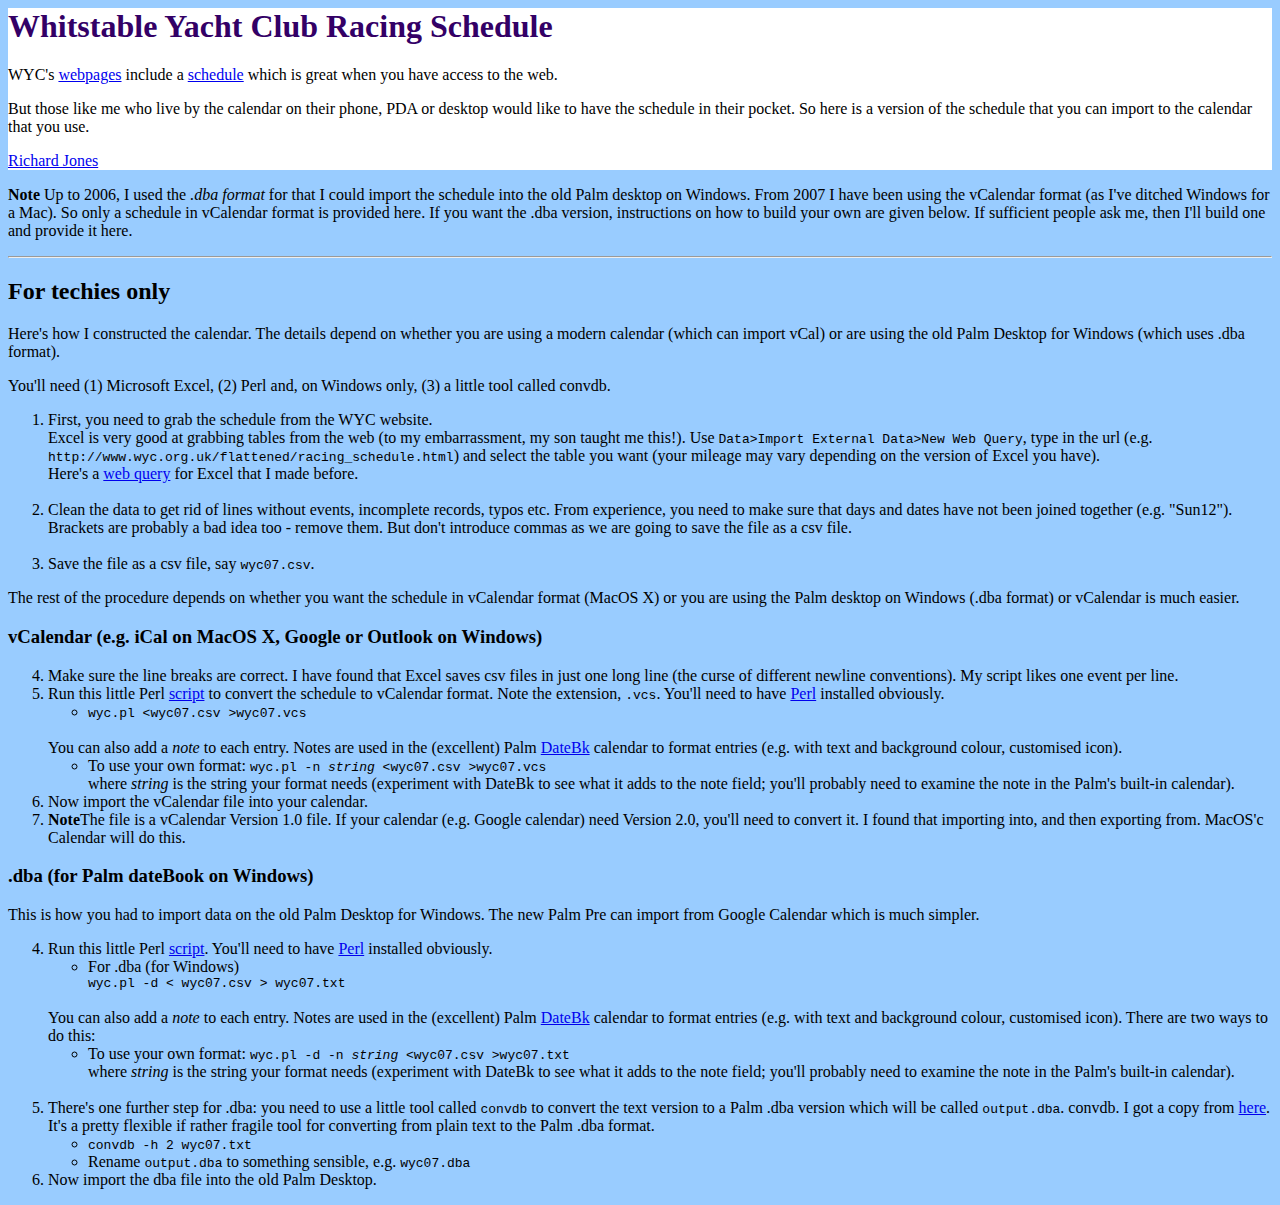
<file: index.html>
<html>
<head>
<title>WYC racing</title>
<meta http-equiv="Content-Type" content="text/html; charset=ISO-8859-1">
<style type="text/css">
<!--
body {
	background-color: #99CCFF;
}
.main {
	background-color: #FFFFFF;
}
.style1 {color: #330066}
-->
</style>
</head>

<body text="#000000">
<div class="main">
<h1 class="style1">Whitstable Yacht Club Racing Schedule</h1>
<p>WYC's <a href="http://www.wyc.org.uk">webpages</a> include a
<a href="http://www.wyc.org.uk/racing/schedule">schedule</a> 
  which is great when you have access to the web.</p>
<p>But those like me who live by the calendar on their phone, PDA or desktop would like to have the schedule 
  in their pocket. So here is   a version of 
  the schedule that you can import to the calendar that you use.</p>

<p><a href="http://www.cs.kent.ac.uk/~rej">Richard Jones</a><br>

</div>
<p><strong>Note</strong> Up to 2006, I used the
  <em>.dba format</em> for that I could import the schedule into the old Palm desktop on Windows. From 2007 I have been using the vCalendar format (as I've ditched Windows for
a Mac). So only a schedule in vCalendar format is provided here.
If you want the .dba version, instructions on how to build your own are given
below. If sufficient people ask me, then I'll build one
and provide it here. 
<hr>
<h2>For techies only</h2>

<p>Here's how I constructed the calendar. The details depend on whether you are using a modern calendar (which can import vCal) or are using the old Palm Desktop for Windows (which uses .dba  format). </p>

<p>You'll need (1) Microsoft Excel, 
  (2) Perl and, on Windows only, (3) a little tool called convdb. </p>
<ol>
  <li>First, you need  to grab the schedule from the WYC website.<br>
    Excel is very good at grabbing tables from the web (to my embarrassment, my 
    son taught me this!). Use <code>Data&gt;Import External Data&gt;New Web Query</code>, 
    type in the url (e.g. <code>http://www.wyc.org.uk/flattened/racing_schedule.html</code>) 
    and select the table you want (your mileage may vary depending on the version 
    of Excel you have).<br>
  Here's a  <a href="WYC_racing_web_query">web query</a> for Excel that I made before. 
  <br>&nbsp;
  </li>
  <li>Clean the data to get rid of lines without  events, incomplete records, typos etc. From experience, you need to make sure that days and dates have not been joined together (e.g. &quot;Sun12&quot;). Brackets are probably a bad idea too - remove them. But don't introduce commas as we are going to save the file as a csv file. 
  <br>&nbsp;
  </li>
  <li>Save the file as a csv file, say <code>wyc07.csv</code>.</li>
</ol>

<p>The rest of the procedure depends on whether you want the schedule in vCalendar format (MacOS X) or you are using the Palm desktop on Windows (.dba format) or  vCalendar is much easier.</p>

<h3>vCalendar (e.g. iCal on MacOS X, Google or Outlook on Windows)</h3>
<ol start="4">
  <li>Make sure the line breaks are correct. I have found that Excel saves csv files
  in just one long line (the curse of different newline conventions). My script likes one event per line.
  <li>Run this little Perl <a href="wyc.pl">script</a> to convert the schedule to vCalendar format. Note the extension, <code>.vcs</code>.
    You'll need to have <a href="http://www.cpan.org">Perl</a> <a href="wyc.pl"></a> installed obviously.
    <ul>
      <li><code>wyc.pl  &lt;wyc07.csv &gt;wyc07.vcs</code></li>
    </ul>
    <br>
    You can also add a 
    <em>note</em> to each entry. Notes are used in the (excellent) Palm <a href="http://www.pimlicosoftware.com/">DateBk</a> calendar to format entries (e.g. with text and background colour, customised icon).<ul>
      <li>To use your own format: <code>wyc.pl -n <em>string</em> &lt;wyc07.csv &gt;wyc07.vcs</code><br>
    where <em>string</em> is the string your format needs (experiment with DateBk to see what it adds to the note field; you'll probably need to examine the note in the Palm's built-in calendar).<br>
      </li>
    </ul>
  </li>
  <li>Now import the vCalendar file into your calendar.</li>
  <li><strong>Note</strong>The file is a vCalendar Version 1.0 file. If your
  calendar (e.g. Google calendar) need Version 2.0, you'll need to convert it. I
  found that importing  into, and then exporting from. MacOS'c Calendar will do
  this.
</ol>

<h3>.dba (for Palm dateBook on Windows)  </h3>
<p>This is how you had to import data on the old Palm Desktop for Windows. The new Palm Pre can import from Google Calendar which is much simpler.</p>
<ol start="4">
  <li>Run this little Perl <a href="wyc.pl">script</a>.
    You'll need to have <a href="http://www.cpan.org">Perl</a> <a href="wyc.pl"></a> installed obviously.
    <ul>
      <li>For .dba (for Windows)<code><br>
        wyc.pl -d &lt; wyc07.csv &gt; wyc07.txt</code><br>
      </li>
    </ul>
    <br>
    You can also add a 
    <em>note</em> to each entry. Notes are used in the (excellent) Palm <a href="http://www.pimlicosoftware.com/">DateBk</a> calendar to format entries (e.g. with text and background colour, customised icon). There are two ways to do this:<ul>
      <li>To use your own format: <code>wyc.pl -d -n <em>string</em> &lt;wyc07.csv &gt;wyc07.txt</code><br>
    where <em>string</em> is the string your format needs (experiment with DateBk to see what it adds to the note field; you'll probably need to examine the note in the Palm's built-in calendar).<br>
    <br>
      </li>
    </ul>
  </li>

  <li>There's one further step for .dba: you need to use a little tool called <code>convdb</code> to convert the text version to a Palm .dba version 
    which will be called <code>output.dba</code>. convdb. I got a copy from <a href="http://www.geocities.com/SiliconValley/Way/4696/">here</a>. 
  It's a pretty flexible if rather fragile tool for converting from plain text 
  to the Palm .dba format.
    <ul>
      <li><code>convdb -h 2 wyc07.txt</code></li>
      <li>Rename <code>output.dba</code> to something sensible, e.g. <code>wyc07.dba</code></li>
    </ul>
  </li>
  <li>Now import the dba file into the old Palm Desktop.</li>
</ol>

</body>
</html>
</file>
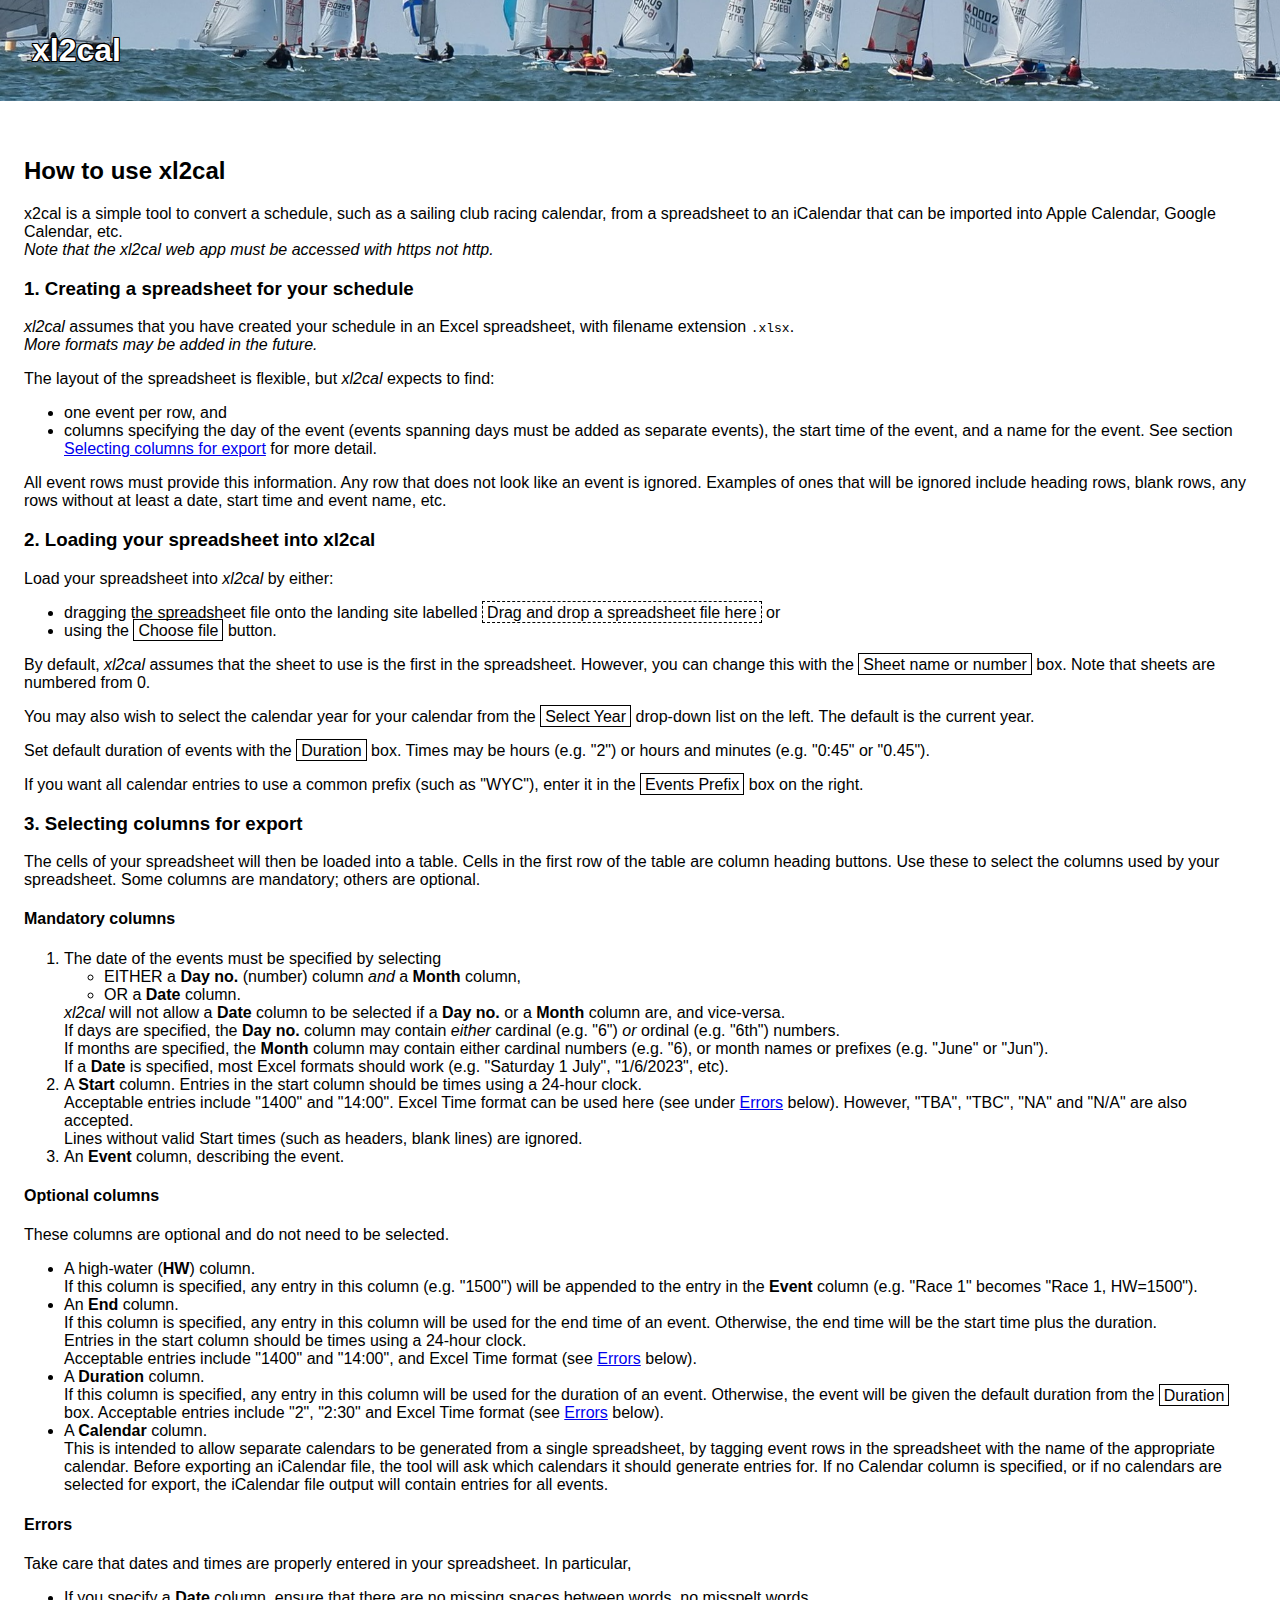
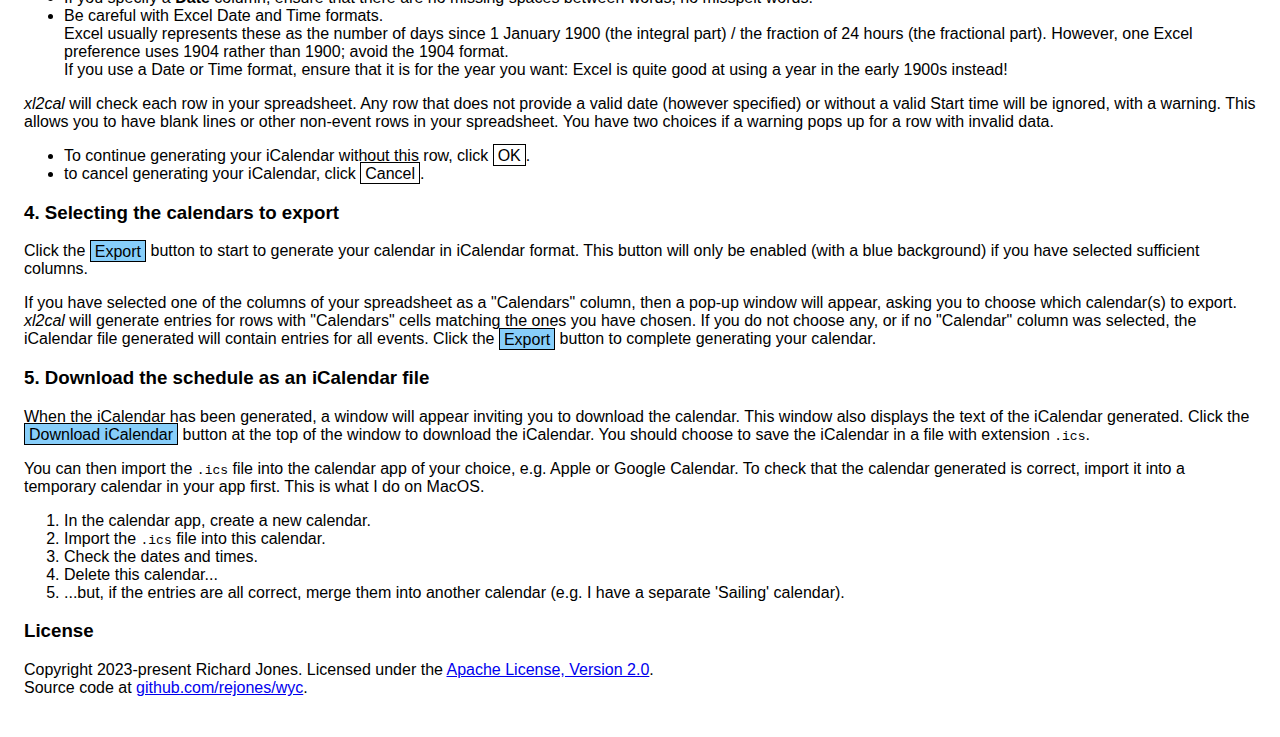
<file: web/instructions.html>
<!DOCTYPE html>
<html>
<head>
  <title>xl2cal: Instructions</title>
  <link rel="stylesheet" type="text/css" href="styles.css">
  <link rel="stylesheet" href="sv-modal.css?dev">
</head>
<body>
  <header>
    <h1 class="banner-name" >
      <a href="xl2cal.html" style="text-decoration:none; color: inherit">xl2cal</a>
    </h1>
  </header>
  
  <div class="content">
    <h2>How to use xl2cal</h2>
    <p>x2cal is a simple tool to convert a schedule, such as a sailing club racing calendar, 
    from a spreadsheet to an iCalendar that can be imported into Apple Calendar, Google Calendar, etc.
    <br>
    <em>Note that the xl2cal web app must be accessed with https not http.</em>
    </p>

<h3>1. Creating a spreadsheet for your schedule</h3>

<p>
  <em>xl2cal</em> assumes that you have created your schedule 
  in an Excel spreadsheet, with filename extension <code>.xlsx</code>.
  <br><em>More formats may be added in the future.</em>
</p>
<p>
  The layout of the spreadsheet is flexible, 
  but <em>xl2cal</em> expects to find:
  <ul>
    <li>one event per row, and</li>
  <li> columns specifying the day of the event 
    (events spanning days must be added as separate events),
    the start time of the event,
    and a name for the event.
    See section <a href="#columns">Selecting columns for export</a>
    for more detail.</li>
  </ul>
  All event rows must provide this information.
  Any row that does not look like an event is ignored. 
  Examples of ones that will be ignored include heading rows, blank rows, 
  any rows without at least a date, start time and event name,
  etc.
</p>

<h3>2. Loading your spreadsheet into xl2cal</h3>

<p>
  Load your spreadsheet into <em>xl2cal</em> by either: 
  <ul>
    <li>dragging the spreadsheet file onto the landing site labelled 
    <span class="instr-landing">Drag and drop a spreadsheet file here</span> or</li>
    <li>using the <span class="instr-box">Choose file</span> button.</li>
  </ul>
</p>
<p>
  By default, <em>xl2cal</em> assumes that the sheet to use is the first 
  in the spreadsheet. 
  However, you can change this with the 
  <span class="instr-box">Sheet name or number</span> box.
  Note that sheets are numbered from 0.
</p>
<p>
  You may also wish to select the calendar year for your calendar
  from the <span class="instr-box">Select Year</span> drop-down list on the left.
  The default is the current year.
</p>
<p>
  Set default duration of events with the <span class="instr-box">Duration</span> box.
  Times may be hours (e.g. "2") or hours and minutes (e.g. "0:45" or "0.45").
</p>
<p>
  If you want all calendar entries to use a common prefix (such as "WYC"),
  enter it in the <span class="instr-box">Events Prefix</span> box on the right.
</p>

<h3>3. Selecting columns for export</h3>

<p>
  The cells of your spreadsheet will then be loaded into a table.
  Cells in the first row of the table are column heading buttons.
  Use these to select the columns used by your spreadsheet.
  Some columns are mandatory; others are optional.

<h4>Mandatory columns</h4>

<ol>
  <li>The date of the events must be specified by selecting<br>
      <ul>
        <li>EITHER a <strong>Day no.</strong> (number) column <i>and</i>
        a <strong>Month</strong> column,</li>
        <li>OR a <strong>Date</strong> column.</li>
      </ul>
      <em>xl2cal</em> will not allow  a <strong>Date</strong> column to be
      selected if a <strong>Day no.</strong> or a <strong>Month</strong> column
      are, and vice-versa.<br>

      If days are specified, the <strong>Day no.</strong> column may contain <i>either</i>
      cardinal (e.g. "6") <i>or</i> ordinal (e.g. "6th") numbers.<br>

      If months are specified, the <strong>Month</strong> column may contain either cardinal numbers
      (e.g. "6), or month names or prefixes (e.g. "June" or "Jun").<br>
      If a <strong>Date</strong> is specified, most Excel formats should work
      (e.g. "Saturday 1 July", "1/6/2023", etc).
  </li>

  <li>A <strong>Start</strong> column. 
      Entries in the start column should be times using a 24-hour clock.<br> 
      Acceptable entries include "1400" and "14:00". 
      Excel Time format can be used here (see under <a href="#errors">Errors</a>
      below).
      However, "TBA", "TBC", "NA" and "N/A" are also accepted.<br>
      Lines without valid Start times (such as headers, blank lines) are
      ignored.
  </li>
  <li>An <strong>Event</strong> column, describing the event.</li>
</ol>

<h4>Optional columns</h4>

These columns are optional and do not need to be selected.
<ul>
  <li>A high-water (<b>HW</b>) column.<br> 
      If this column is specified,
      any entry in this column (e.g. "1500") will be appended to the
      entry in the <strong>Event</strong> column (e.g. "Race 1" becomes "Race 1, HW=1500").
  </li>
  <li>An <b>End</b> column.<br> 
      If this column is specified, any entry in this column will be used for the
      end time of an event. 
      Otherwise, the end time will be the start time plus the duration.<br>
      Entries in the start column should be times using a 24-hour clock.<br> 
      Acceptable entries include "1400" and "14:00",
      and Excel Time format (see <a href="#errors">Errors</a> below).
  </li>
  <li>A <b>Duration</b> column.<br>
      If this column is specified, any entry in this column will be used for the
      duration of an event.
      Otherwise, the event will be given the default duration from the 
      <span class="instr-box">Duration</span> box.
      Acceptable entries include "2", "2:30" and Excel Time format
      (see <a href="#errors">Errors</a> below).
  </li>
  <li>A <b>Calendar</b> column.<br>
      This is intended to allow separate calendars to be generated from a
      single spreadsheet,
      by tagging event rows in the spreadsheet with the name of the
      appropriate calendar. 
      Before exporting an iCalendar file, the tool will ask which calendars it
      should generate entries for.
      If no Calendar column is specified, or if no calendars are selected for
      export, the iCalendar file output will contain entries for all events.</li>
</ul>

<h4><a name="errors">Errors</a></h4>

<p>
  Take care that dates and times are properly entered in your spreadsheet.
  In particular, 
  <ul>
  <li>If you specify a <strong>Date</strong> column, ensure that there are no missing
      spaces between words, no misspelt words.
  </li>
  <li>Be careful with Excel Date and Time formats.<br>
      Excel usually represents these as 
      the number of days since 1 January 1900 (the integral part)
      / the fraction of 24 hours (the fractional part).
      However, one Excel preference uses 1904 rather than 1900;
      avoid the 1904 format.<br>
      If you use a Date or Time format, ensure that it is for the year you want:
      Excel is quite good at using a year in the early 1900s instead!
  </li>
  </ul>
</p>
<p>
  <em>xl2cal</em> will check each row in your spreadsheet.
  Any row that does not provide a valid date (however specified)
  or without a valid Start time will be ignored,
  with a warning.
  This allows you to have blank lines or other non-event rows in your
  spreadsheet.
  You have two choices if a warning pops up for a row with invalid data.
  <ul>
    <li>To continue generating your iCalendar without this row,
        click <span class="instr-box">OK</span>.</li>
    <li>to cancel generating your iCalendar,
        click <span class="instr-box">Cancel</span>.</li>
  </ul>
</p>

<h3>4. Selecting the calendars to export</h3>

<p>
  Click the <span class="instr-button">Export</span> button to start to generate your calendar in 
  iCalendar format.
  This button will only be enabled (with a blue background) if you have selected sufficient
  columns. 
</p>
<p>
  If you have selected one of the columns of your spreadsheet as a "Calendars"
  column, 
  then a pop-up window will appear, 
  asking you to choose which calendar(s) to export.
  <em>xl2cal</em> will generate entries for rows with "Calendars" cells matching
  the ones you have chosen.
  If you do not choose any, 
  or if no "Calendar" column was selected,
  the iCalendar file generated will contain entries for all events.
  Click the <span class="instr-button">Export</span> button to complete
  generating your calendar.
</p>


<h3>5. Download the schedule as an iCalendar file</h3>

<p>
  When the iCalendar has been generated,
  a window will appear inviting you to download the calendar.
  This window also displays the text of the iCalendar generated.
  Click the <span class="instr-button">Download iCalendar</span> button at the top
  of the window to download the iCalendar.
  You should choose to save the iCalendar in a file with extension 
  <code>.ics</code>.
</p>
<p>
  You can then import the <code>.ics</code> file into the calendar app of your choice,
  e.g. Apple or Google Calendar. 
  To check that the calendar generated is correct, import it into a temporary 
  calendar in your app first. This is what I do on MacOS. 
  <ol>
    <li> In the calendar app, create a new calendar.</li>
    <li> Import the <code>.ics</code> file into this calendar.</li>
    <li> Check the dates and times.</li>
    <li> Delete this calendar...</li>
    <li> ...but, if the entries are all correct, merge them into 
         another calendar (e.g. I have a separate 'Sailing' calendar).</li>
  </ol>
</p>

<h3>License</h3>
<p>
Copyright 2023-present Richard Jones.
Licensed under the <a href="https://www.apache.org/licenses/LICENSE-2.0">Apache License, Version 2.0</a>. 
<br>
Source code at <a href="https://github.com/rejones/wyc">github.com/rejones/wyc</a>.
</p>
  </div>
</body>
</html>
</file>
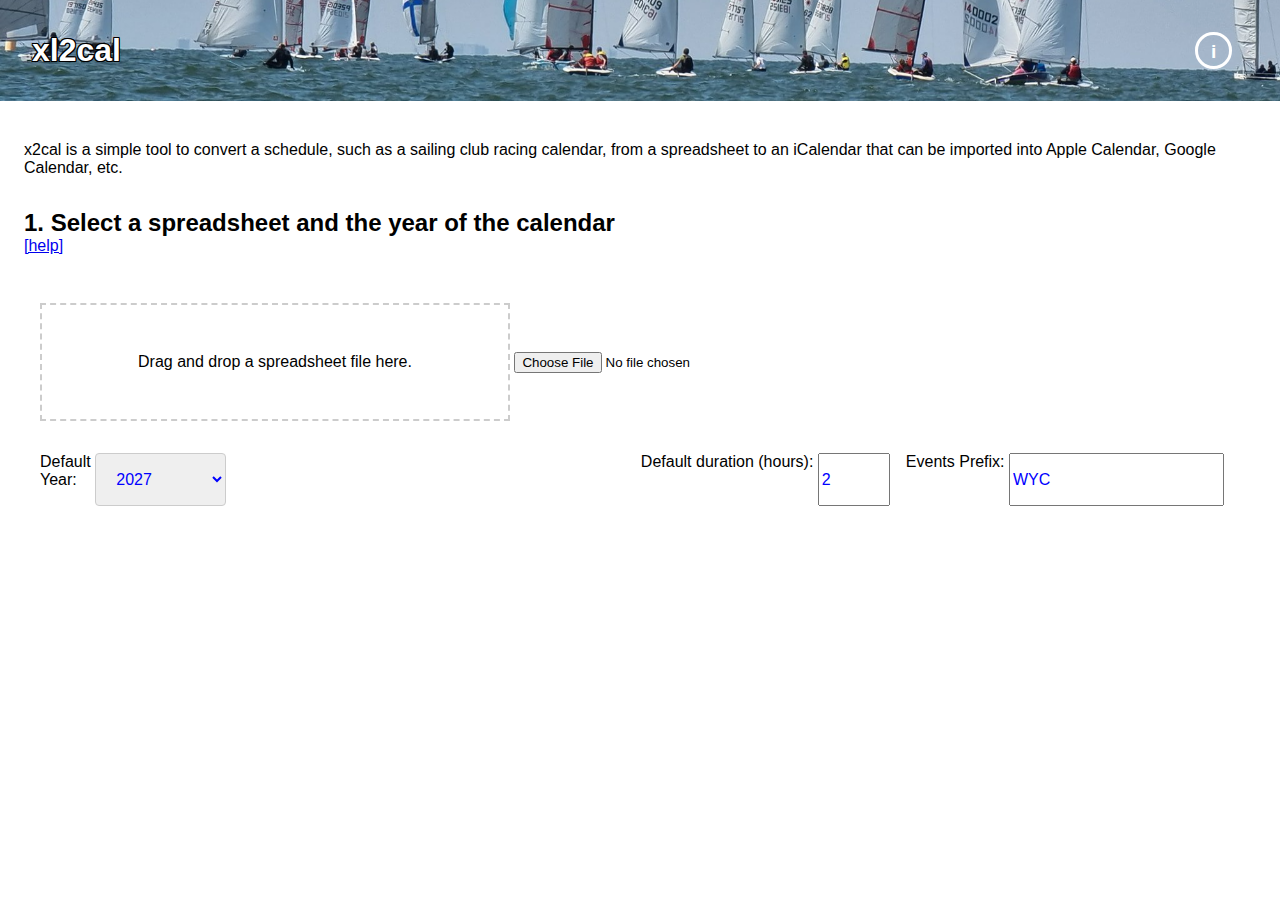
<file: web/xl2cal.html>
<!DOCTYPE html>
<html>
<head>
  <title>xl2cal: Create iCalendar from Excel</title>
  <link rel="stylesheet" type="text/css" href="styles.css">
  <link rel="stylesheet" href="sv-modal.css?dev">
</head>
<body>
  <header>
    <h1 class="banner-name" >xl2cal</h1>
    <a href="instructions.html" target="_blank" class="info-menu"
       alt="instructions" title="instructions"><b>i</b></a>
  </header>
  
  <div class="content">
    <p>x2cal is a simple tool to convert a schedule, such as a sailing club racing calendar, 
    from a spreadsheet to an iCalendar that can be imported into Apple Calendar, Google Calendar, etc.
    </p>
    <h2 style="margin-bottom:0px;">1. Select a spreadsheet and the year of the calendar</h2>
    <p style="margin-top:0px;"><a href="instructions.html" target="_blank">[help]</a></p>

    <!-- Select spreadsheet and year -->
    <div class="sheet-chooser-group">
      <div class="landing-site">
        <div id="drop-zone" 
             title="Drag and drop your events spreadsheet 
               or click the 'Choose File' button"
             ondrop="dropHandler(event);"
             ondragover="dragOverHandler(event);">
          <p>Drag and drop a spreadsheet file here.</p>
        </div>
        <input type="file" accept=".xlsx" id="file-chooser"
               title="Drag and drop your events spreadsheet 
               or click the 'Choose File' button">
      </div>
    </div>

    <div class="select-box">
      <div style="display:flex; vertical-align: middle">
        <label for="year-dropdown">Default Year:&nbsp;</label>
        <select id="year-dropdown"
                title="Default year for events (can be overridden for particular events)">
          <!-- script will generate the options -->
        </select>
      </div>
      <div style="display:flex; vertical-align: middle">
        <label for="duration">Default duration (hours):&nbsp;</label><br>
        <input type="text" id="duration" name="duration" value="2"
               title="Default duration (can be overridden for particular events)">
        <label for="event-prefix">Events Prefix:&nbsp;</label><br>
        <input type="text" id="event-prefix" name="event-prefix" value="WYC"
               title="This will be prefixed to each event in the calendar">
      </div>
    </div>

    <!-- The spreadsheet -->
    <div class="sheet-group" id="sheet-group"> </div>

  </div>

  <!--<script src="https://unpkg.com/xlsx/dist/xlsx.full.min.js"></script>-->
  <!--<script lang="javascript" src="https://cdn.sheetjs.com/xlsx-0.20.0/package/dist/xlsx.full.min.js"></script>-->
  <script lang="javascript" src="xlsx.mini.min.js"></script>
  <script src="script.js"></script>
  <script src="sv-modal.js?dev"></script>
</body>
</html>
</file>
<file: web/styles.css>
/* styles.css */

/* TODO
1. Probably shouldn't use px
*/

body {
  font-family: Arial, sans-serif;
  margin: 0;
  padding: 0;
}

/* HEADER ITEMS */

header {
  background-image: url("banner.png");
  background-size: cover;
  background-position: bottom;
  color: #fff;
  padding: 2em;
}

/* Used for banner */
h1 {
  margin: 0;
  text-shadow:
    -1px -1px 0 #000,
     0   -1px 0 #000,
     1px -1px 0 #000,
     1px  0   0 #000,
     1px  1px 0 #000,
     0    1px 0 #000,
    -1px  1px 0 #000,
    -1px  0   0 #000;
}

.banner-name {
  display:inline-block;
}

.info-menu {
  float:right;
  margin-right: 1rem;
  max-width: 5%;
  max-height: auto;
  vertical-align:center;
  display:inline-block;
  border-radius: 50%;
  width: 1em;
  height: 1em;
  padding: 0.3em;
  background: transparent;
  font-size: 1.2rem;
  color: white;
  text-decoration: none;
  border: 3px solid white;
  text-align: center;
}

.content {
  padding: 1.5em;
}

h2 {
  margin-top: 2rem;
}

/*
p {
  font-size: 18px;
  line-height: 1.5;
}
*/

/* CHOOSING THE SPREADSHEET */

/* The text of the drop-zone */
#drop-zone {
  border: 2px dashed #ccc;
  padding: 2em 6em;
  text-align: center;
  display: inline-block;
  flex: 1 0 auto;
}

#drop-zone.dragover {
  background-color: #f2f2f2;
}

/* Contains the landing-site/drop-zone */
.sheet-chooser-group {
  display: flex;
  flex-wrap: wrap;
  align-items: center; /* Vertically center the items */
  /*margin-bottom: 2rem; /* Add space below the sheet-chooser-group */  
}

.landing-site {
  flex: 1 0 inherit; /* Allow the div to expand - FIXME */
  margin: 2em 1em;  /* Add space between the divs */
}

select {
  width: 100%;
  padding: 1em;
  font-size: inherit;
  border: 1px solid #ccc;
  border-radius: 4px;
}

/* Contains the year label and select-box and
 * the event prefix label and input
 */
.select-box {
  margin-right: 2rem;
  display: flex;
  justify-content: space-between;
}

/* Additional styles for select box layout 
label {
  display: block;
  margin-top: 0.5em;
}
*/

/* Select year options and event prefix */
#select-sheet {
  color: blue;
  font-size: inherit;
}

/* Select sheet */
#year-dropdown, #event-prefix {
  color: blue;
  font-size: inherit;
  max-width: 25vw;
}
#duration {
  color: blue;
  font-size: inherit;
  max-width: 5vw;
}

/* The spreadsheet */
.sheet-group {
  /* Add space between sheet-chooser-group and sheet-group */
  margin-top: 1rem;
}

.sheet-name-number {
  display: inline-block;
}

.column-select {
  background-color: LightSkyBlue;
  min-width: 6em; /* otherwise too narrow to read */
}

#the-sheet {
  color: blue;
  font-size: inherit;
}

/* Display the spreadsheet's first few rows */
.table-container {
  overflow: auto;
  max-width: 100%;
  max-height: 16em; /* Adjust the height as needed */
}

.table-wrapper {
  display: inline-block;
  vertical-align: top;
}

/* export buttons */
button {
  font-size: 1rem;
  float: right;
  margin-right: 2rem;
  color: black;
  background-color: LightSkyBlue;
  padding: 0.5em;
  border: 2px solid black;
  border-radius: 4px;
  cursor: pointer;
}
button:disabled,
button[disabled]{
  color: white;
  background-color: grey;
}

/* CALENDAR SELECTION AND DOWNLOAD */

/* Choose calendars to export */
#cancel-calendar-choice-button {
  float:left;
  margin-left: 2rem;
  background-color: transparent;
}

/* Button to download calendar */
#download-link {
  background-color: LightSkyBlue;
  padding: 0.5em;
  border: 2px solid black;
  border-radius: 4px;
  margin-left: 1rem;
  color: black;
  text-decoration: none;
}

/* Checkboxes to select calendars for export */
label, input[type="checkbox"] {
  margin-left: 1rem;
  display: inline-block;
  vertical-align:middle;
}


/* STYLING THE DOCUMENTATION */

/* Boxes around text */
.instr-box {
  border: 1px solid black;
  white-space: nowrap;
  padding: 0.1em 0.25em;
}

.instr-landing {
  border: 1px dashed black;
  white-space: nowrap;
  padding: 0.1em 0.25em;
}

.instr-button {
  border: 1px solid black;
  white-space: nowrap;
  background-color: LightSkyBlue;
  padding: 0.1em 0.25em;
}
</file>
<file: web/sv-modal.css>
.modal-wrapper {
  display: flex;
  justify-content: center;
  align-items: center;
  position: fixed;
  z-index: 200;
  left: 0;
  top: 0;
  right: 0;
  bottom: 0;
  background-color: #000;
  background-color: rgba(0, 0, 0, 0.6);
  opacity: 0;
  visibility: hidden;
  transition: visibility 0s 0.4s, opacity 0.4s 0s ease;
}
.modal-wrapper.visible {
  opacity: 1;
  visibility: visible;
  transition: visibility 0s 0s, opacity 0.4s 0s ease;
}
.modal-wrapper * {
  box-sizing: border-box;
}

.modal {
  position: fixed;
  z-index: 210;
  min-width: calc(480px - 2rem);
  max-width: calc(100% - 2rem);
  max-height: calc(100% - 2rem);
  overflow: auto;
  padding: 1.25rem;
  border-radius: 4px;
  background-color: #fff;
  box-shadow: 1px 1px 2px rgba(0, 0, 0, 0.7);
}
@media (max-width: 480px) {
  .modal {
    min-width: auto;
  }
}

.modal-close {
  cursor: pointer;
  position: absolute;
  top: 1.25rem;
  right: 1.25rem;
  width: 21px;
  height: 21px;
  line-height: 21px;
  border-radius: 100%;
  font-size: 1.5rem;
  font-weight: bold;
  text-align: center;
}
.modal-close:hover {
  color: #fff;
  background-color: #777;
}

.modal-title {
  padding-right: 31.5px;
}

.modal-content {
  max-width: 100%;
  margin: 0 auto;
  transition-property: width, height;
  transition-duration: 0.4s;
}
</file>
